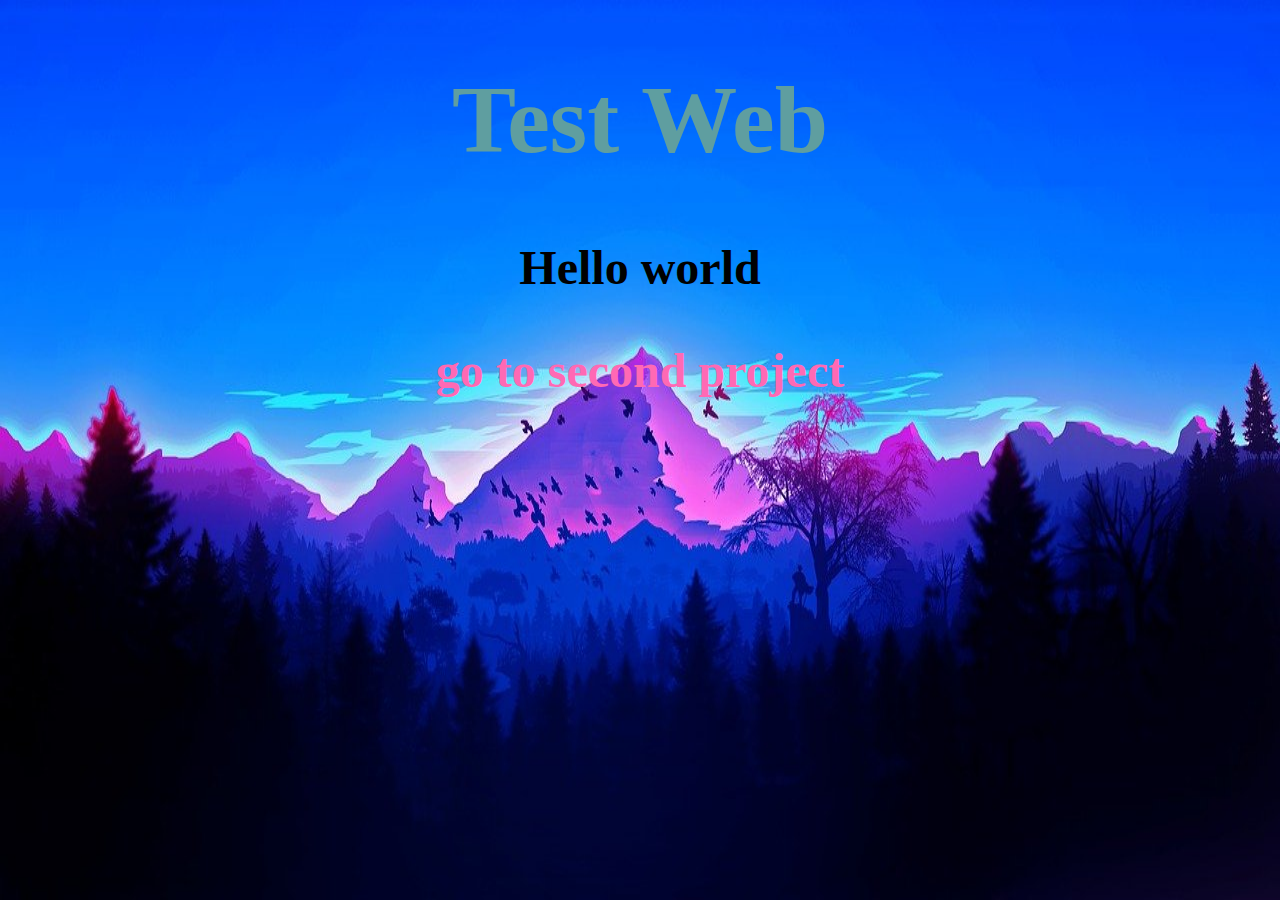
<file: testProject/HTML/index.html>
<!DOCTYPE html>
<html lang="ko">
<head>
    <meta charset="UTF-8">
    <title>Testing</title>
    <link rel="stylesheet" href="../CSS/style.css">
</head>
<body>
    <article>
        <p>
            <h1>Test Web</h1>
            Hello world
        </p>
        <a href="./second.html">go to second project</a>
    </article>
</body>
</html>
</file>
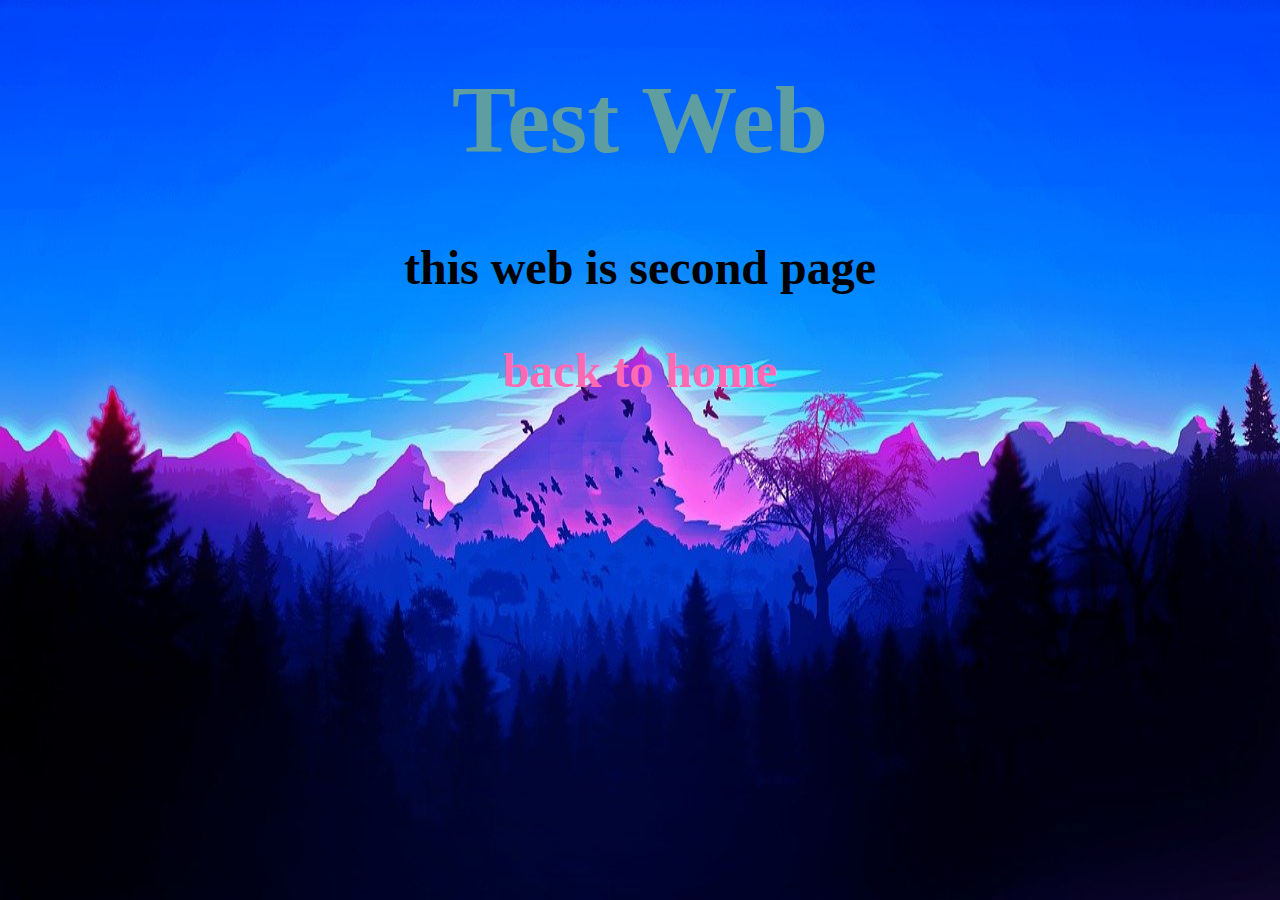
<file: testProject/HTML/second.html>
<!DOCTYPE html>
<html lang="ko">
<head>
    <meta charset="UTF-8">
    <title>Document</title>
    <link rel="stylesheet" href="../CSS/style.css">
</head>
<body>
    <article>
        <p>
            <h1>Test Web</h1>
            this web is second page
        </p>
        <a href="./index.html">back to home</a>
    </article>
</body>
</html>
</file>
<file: testProject/CSS/style.css>
html{
    background-image: url(../img/forth_background.jpg);
    background-repeat: no-repeat;
    background-size: 100% 100%;
    height: 100vh;
    text-align: center;
    font-size: 3rem;
    font-weight: bold;
}
p{
    color: white;
    font-weight: bold;
}
h1{
    color: cadetblue;
}
a:hover{
    color: darkslateblue;
    text-shadow: darkslategrey 5px;
    transition: 500ms;
}
a{
    color:hotpink;
    text-decoration: none;
}
</file>
